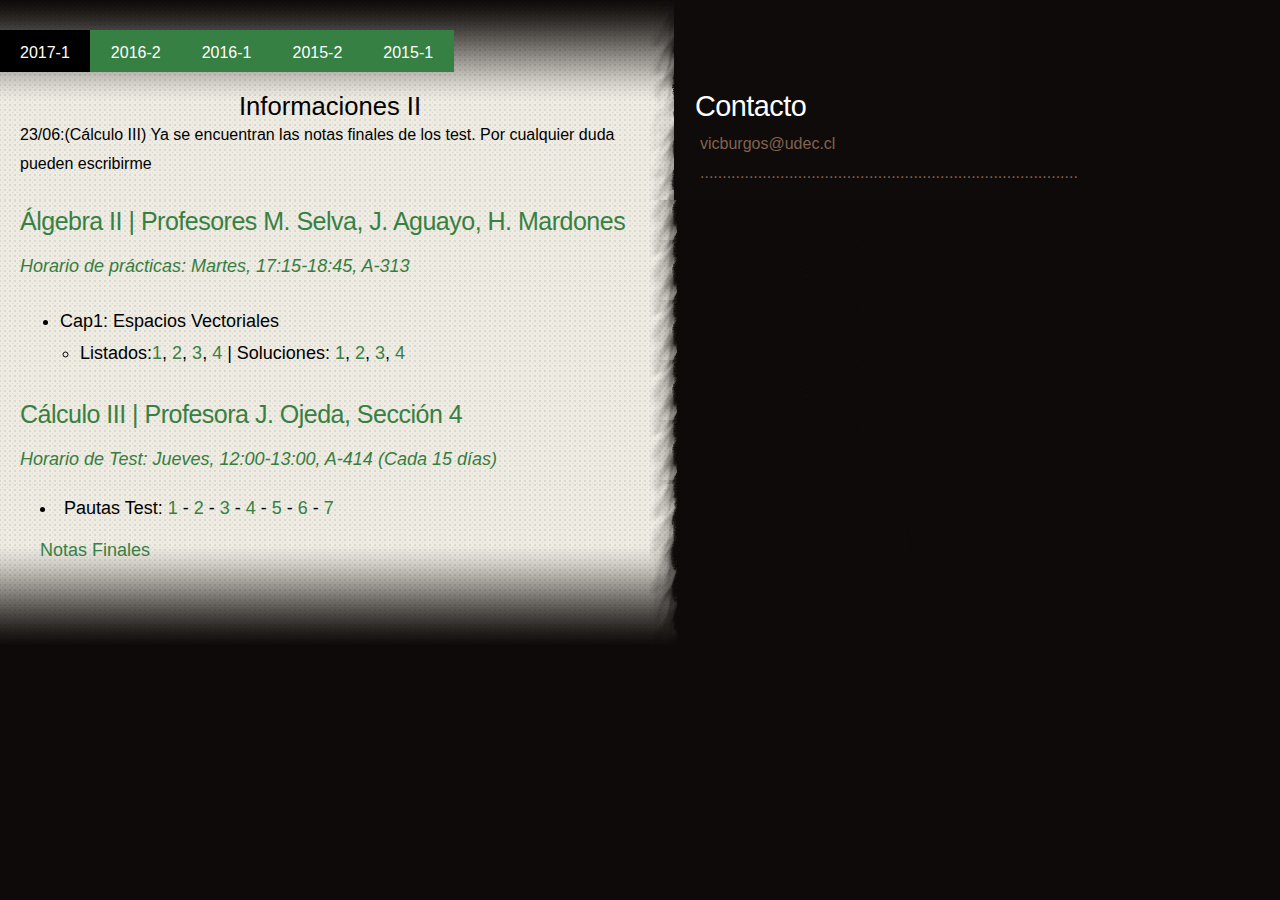
<file: index.html>
<html xmlns="http://www.w3.org/1999/xhtml">
<head>
<meta name="keywords" content="" />
<meta name="description" content="" />
<meta http-equiv="content-type" content="text/html; charset=utf-8" />
<title>Ayudantías UdeC</title>
<link href="default.css" rel="stylesheet" type="text/css" media="screen" />
</head>
<body>
<div id="wrapper">
	<div id="wrapper-bgtop">
		<div id="wrapper-bgbtm">
			<div id="page"><div class="inner_copy"></div>
				<div id="page-bgtop">
					<div id="page-bgbtm">
						<div id="menu">
							<ul>
								<li><a href="#" class="active">2017-1</a></li>
								<li><a href="#">2016-2</a></li>
								<li><a href="#">2016-1</a></li>
								<li><a href="#">2015-2</a></li>
								<li><a href="#">2015-1</a></li>
							</ul>
						</div>
						<div id="content">
						<h3> <CENTER>Informaciones II</CENTER></h3>
						    <p>
								<FONT SIZE=3>23/06:(Cálculo III) Ya se encuentran las notas finales de los test. Por cualquier duda pueden escribirme</FONT></
							</p>
							<div class="post">
								<h2 class="title"><a href="#">Álgebra II | Profesores M. Selva, J. Aguayo, H. Mardones</a></h2>
								<p class="meta">Horario de prácticas: Martes, 17:15-18:45, A-313</p>
								<div class="entry">
									<ul>
										<li>Cap1: Espacios Vectoriales</li>
										 <ul>
										     <li> Listados:<a href="algebra2-2017-t1/listado1.pdf" target="_blank" >1</a>, <a href="algebra2-2017-t1/listado2.pdf" target="_blank" >2</a>, <a href="algebra2-2017-t1/listado3.pdf" target="_blank" >3</a>, <a href="algebra2-2017-t1/listado2.pdf" target="_blank" >4</a>  | Soluciones: <a href="algebra2-2017-t1/listado1sol.pdf" target="_blank" >1</a>, <a href="algebra2-2017-t1/listado2sol.pdf" target="_blank" >2</a>,  <a href="algebra2-2017-t1/listado3sol.pdf" target="_blank" >3</a>,  <a href="algebra2-2017-t1/listado4sol.pdf" target="_blank" >4</a>
										</ul>	 
									</ul>
								</div>
							</div>
						
							<div class="post">
								<h2 class="title"><a href="#">Cálculo III | Profesora J. Ojeda, Sección 4 </a></h2>
								<p class="meta">Horario de Test: Jueves, 12:00-13:00, A-414 (Cada 15 días)</p>
								<div class="entry">
									
								<li>Pautas Test:&nbsp;<a href="calculo3-2017-s1/pauta1.pdf">1</a> - <a href="calculo3-2017-s1/pauta2.pdf">2</a> - <a href="calculo3-2017-s1/pauta3.pdf">3</a> - <a href="calculo3-2017-s1/pauta4.pdf">4</a> - <a href="calculo3-2017-s1/pauta5.pdf">5</a> - <a href="calculo3-2017-s1/pauta6.pdf">6</a> - <a href="calculo3-2017-s1/pauta7.pdf">7</a></li>
								</br>	
								<a href="calculo3-2017-s1/notas-mat.pdf" target="_blank" >Notas Finales</a>
								</div>
								</br>
								</br>
							</div>
						</div>
						<div id="sidebar">
							<div id="logo">
							
							</div>
							
							<ul>
								<li>
									<h2>&nbsp; Contacto</h2>
									<p>vicburgos@udec.cl ..................................................................................... </p>
								</li>
				                 &nbsp;&nbsp;&nbsp;&nbsp;&nbsp;&nbsp;&nbsp;<script type="text/javascript" src="http://counter9.01counter.com/private/countertab.js?c=ecf0b1afd987786f9bcd2a37c2a8a35c"></script>
							</ul>
						</div>
						<div style="clear:both">&nbsp;</div>
					</div>
				</div>
			</div>
		</div>
	</div>
</div>
</body>
</html>
</file>
<file: default.css>
.fleft {float:left}
.fright {float:right}
.fcenter {float:none;text-align:center}
.fclear {clear:both}
.inner_copy {border:0;color:#f00;float:left;width:50% !important;margin:-100% 0 0 0;overflow:hidden;line-height:0;padding:0;font-size:11px}
body {margin:0;padding:0;background:#0E0B09 url(images/img04.jpg) repeat left top;font-family:Arial,Helvetica,sans-serif;font-size:16px;color:#000}
h1, h2, h3 {margin:0;padding:0;font-family:Tahoma, Verdana,Arial,Helvetica,sans-serif;font-weight:normal;color:#000}
h1 {margin-right:-50px;margin-left:-20;font-size:2em}
h2 {margin-right:-50px;margin-left:-20;font-size:2.4em}
h3 {font-size:1.6em}
p, ul, ol {margin-top:0;margin-right:-50px;margin-left:-20;line-height:180%}
ul, ol {}
a {text-decoration:none;color:#378043}
a:hover {}
/* WRAPPER */
#wrapper {background:url(images/img02.jpg) repeat-y left top}
#wrapper-bgtop {background:url(images/img01.jpg) no-repeat left top}
#wrapper-bgbtm {background:url(images/img03.jpg) no-repeat left bottom}
/* HEADER */
#header {width:950px;height:141px;margin:0 auto}
/* LOGO */
#logo {margin-top:-30px;padding-left:70px;padding-bottom:50px}
#logo h1 {margin:0;font-size:36px;font-weight:normal}
#logo h1 a {text-decoration:none;color:#fff}
#logo h3 {padding-left:3px;text-transform:uppercase;font-family:Arial,Helvetica,sans-serif;font-size:12px;color:#BABABA}
#logo a {color:#BABABA}
/* MENU */
#menu {float:left;height:42px;background:#378043}
#menu ul {margin:0;padding:0;list-style:none;line-height:normal}
#menu li {float:left;margin-right:1px}
#menu a {display:block;height:28px;padding:14px 20px 0 20px;text-decoration:none;color:#fff}
#menu a:hover {text-decoration:underline;background:#000}
#menu .active {background:#000}
/* Search */
#search {width:270px;height:60px;padding:0 0 0 30px}
#search form {height:41px;margin:0;padding:10px 0 0 0}
#search fieldset {margin:0;padding:0;border:none}
#search-text {width:150px;padding:3px 5px 1px 5px;text-transform:lowercase;font:normal 11px Arial,Helvetica,sans-serif;color:#5D781D}
#search-submit {width:50px;height:24px;color:#000}
/* Page */
#page {width:1000px;padding:30px 0}
#page-bgtop {padding:20px px}
#page-bgbtm {}
/* Content */
#content {float:left;width:580px;padding:20px 20px 0 40px}
.post {margin-bottom:0px}
.post-bgtop {}
.post-bgbtm {}
.post .title {height:38px;margin-bottom:10px;padding:12px 0 0 0;font-size:25px;letter-spacing:-.5px;color:#378043}
.post .title a {color:#378043;border:none}
.post .meta {width:500px;margin-top:-10px;padding:5px 20px 5px 0;text-align:left;font-family:Arial,Helvetica,sans-serif;font-size:18px;font-style:italic;color:#377D41}
.post .meta a {color:#377D41}
.post .entry {padding:0 0 20px 0;padding-bottom:0px;font-size:18px;text-align:justify}
.links {padding-top:20px;font-size:12px;font-weight:bold}
/* Sidebar */
#sidebar {float:right;width:330px;padding:0;color:#82634E}
#sidebar-bgtop {}
#sidebar-bgbtm {padding:40px 0}
#sidebar ul {margin:0;padding:0;list-style:none}
#sidebar li {margin:0;padding:0}
#sidebar li ul {margin:0 0;padding-bottom:30px}
#sidebar li li {line-height:35px;border-bottom:1px dashed #33261D;margin:0 30px;border-left:none}
#sidebar li li span {display:block;margin-top:-20px;padding:0;font-size:11px;font-style:italic}
#sidebar h2 {height:38px;padding-left:30px;letter-spacing:-.5px;font-size:1.8em;color:#fff}
#sidebar p {margin:0 0;padding:0 30px 20px 30px;text-align:justify}
#sidebar a {border:none;color:#82634E}
#sidebar a:hover {text-decoration:underline;color:#82634E}
/* Calendar */
#calendar {}
#calendar_wrap {padding:20px}
#calendar table {width:100%}
#calendar tbody td {text-align:center}
#calendar #next {text-align:right}
/* FOOTER */
#footer {float:left;width:950px;height:100px}
#footer p {margin:0;padding:30px 10px 0 10px;color:#82634E}
#footer a {text-decoration:none;color:#82634E}
#footer .legal {}
#footer .links {}
</file>
